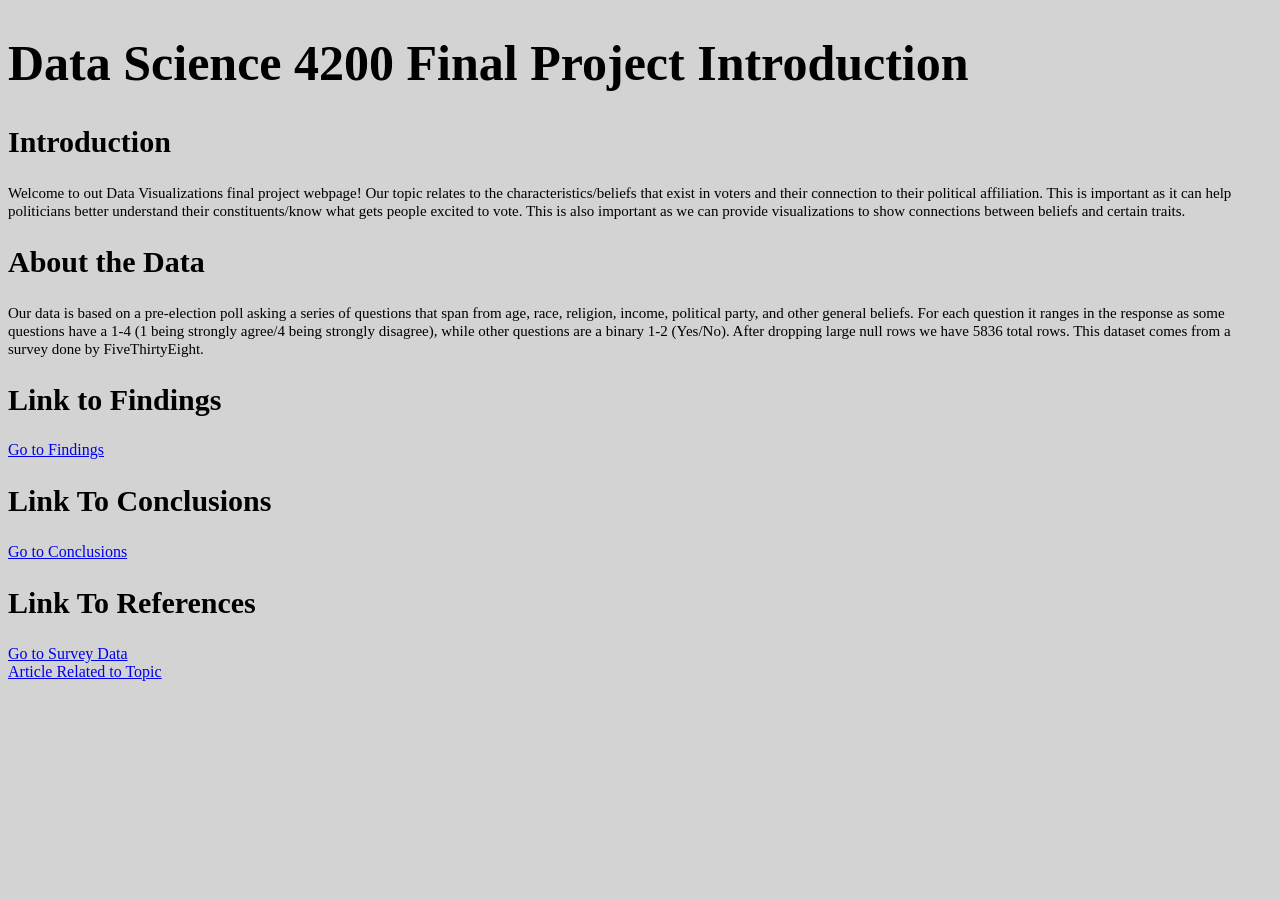
<file: index.html>
<!DOCTYPE html>
<html lang="en">
<head>
    <meta charset="UTF-8">
    <link rel="stylesheet" type = "text/css" href = "style_intro_conclusion.css">
    <title>Data Science 4200 Final Project</title>
<body>
    <h1>Data Science 4200 Final Project Introduction </h1>
    <h2>Introduction </h2>
    <p1>Welcome to out Data Visualizations final project webpage! Our topic relates to the characteristics/beliefs that exist in voters and their connection to their political affiliation. This is important as it can help politicians better understand their constituents/know what gets people excited to vote. This is also important as we can provide visualizations to show connections between beliefs and certain traits.</p1>

    <h2>About the Data </h2>
    <p1>Our data is based on a pre-election poll asking a series of questions that span from age, race, religion, income, political party, and other general beliefs. For each question it ranges in the response as some questions have a 1-4 (1 being strongly agree/4 being strongly disagree), while other questions are a binary 1-2 (Yes/No). After dropping large null rows we have 5836 total rows. This dataset comes from a survey done by FiveThirtyEight.</p1>
    <h2>Link to Findings </h2>
<a href="visualizations.html">Go to Findings</a>
<h2> Link To Conclusions </h2>
<a href="conclusions.html">Go to Conclusions</a>

<h2> Link To References </h2>
<a href="https://github.com/fivethirtyeight/data/tree/master/non-voters">Go to Survey Data</a>
<br>
<a href="https://pmc.ncbi.nlm.nih.gov/articles/PMC9831368/">Article Related to Topic</a>

</body>
</html>
</file>
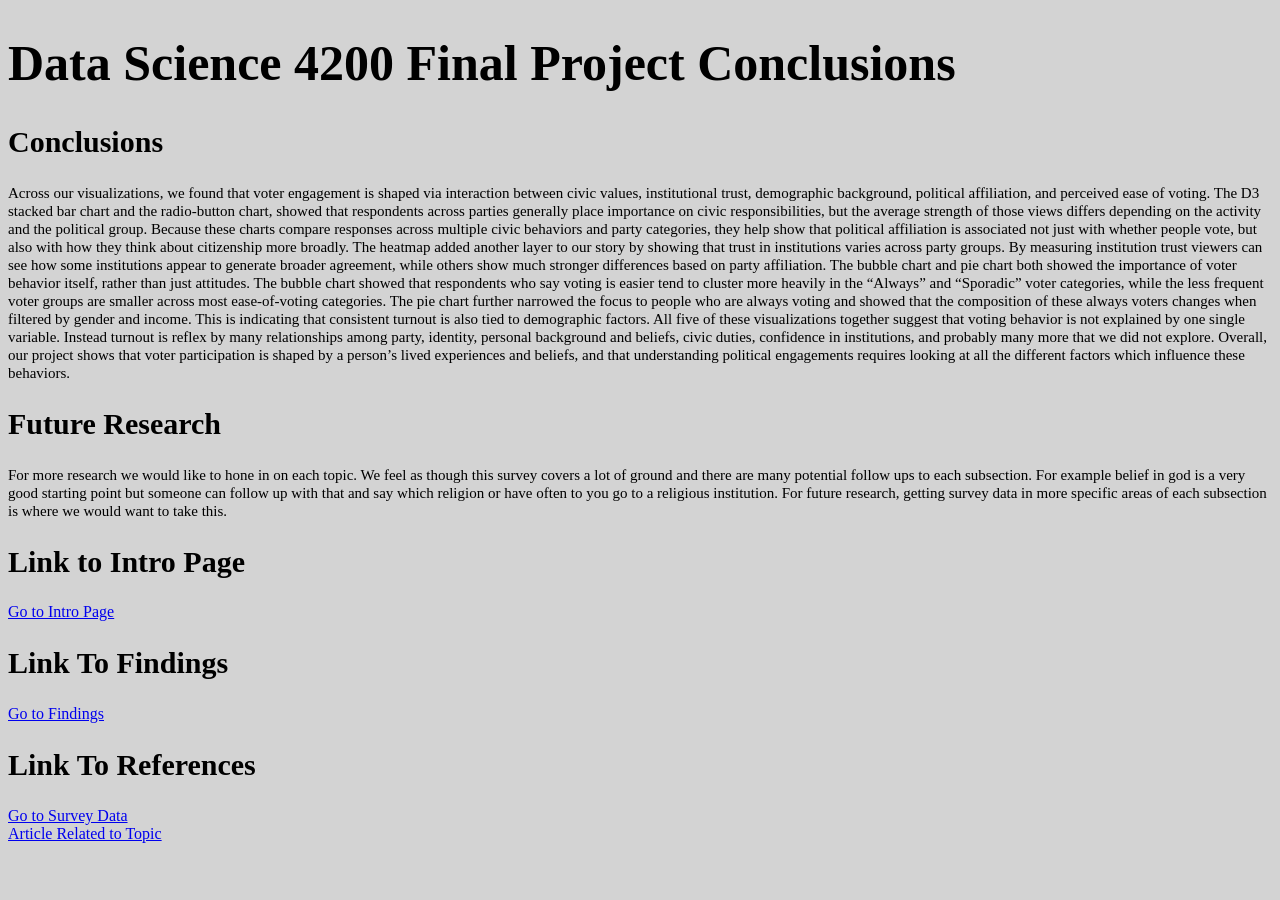
<file: conclusions.html>
<!DOCTYPE html>
<html lang="en">
<head>
    <meta charset="UTF-8">
    <link rel="stylesheet" type = "text/css" href = "style_intro_conclusion.css">
    <title>Data Science 4200 Final Project</title>
<body>
<h1>Data Science 4200 Final Project Conclusions</h1>
<h2>Conclusions</h2>
<p1>Across our visualizations, we found that voter engagement is shaped via interaction between civic values, institutional trust, demographic background, political affiliation, and perceived ease of voting. The D3 stacked bar chart and the radio-button chart, showed that respondents across parties generally place importance on civic responsibilities, but the average strength of those views differs depending on the activity and the political group. Because these charts compare responses across multiple civic behaviors and party categories, they help show that political affiliation is associated not just with whether people vote, but also with how they think about citizenship more broadly.
The heatmap added another layer to our story by showing that trust in institutions varies across party groups. By measuring institution trust viewers can see how some institutions appear to generate broader agreement, while others show much stronger differences based on party affiliation.
The bubble chart and pie chart both showed the importance of voter behavior itself, rather than just attitudes. The bubble chart showed that respondents who say voting is easier tend to cluster more heavily in the “Always” and “Sporadic” voter categories, while the less frequent voter groups are smaller across most ease-of-voting categories. The pie chart further narrowed the focus to people who are always voting and showed that the composition of these always voters changes when filtered by gender and income. This is indicating that consistent turnout is also tied to demographic factors.
All five of these visualizations together suggest that voting behavior is not explained by one single variable. Instead turnout is reflex by many relationships among party, identity, personal background and beliefs, civic duties, confidence in institutions, and probably many more that we did not explore. Overall, our project shows that voter participation is shaped by a person’s lived experiences and beliefs, and that understanding political engagements requires looking at all the different factors which influence these behaviors.
 </p1>
<h2>Future Research </h2>
<p1>For more research we would like to hone in on each topic. We feel as though this survey covers a lot of ground and there are many potential follow ups to each subsection. For example belief in god is a very good starting point but someone can follow up with that and say which religion or have often to you go to a religious institution. For future research, getting survey data in more specific areas of each subsection is where we would want to take this.</p1>
<h2>Link to Intro Page </h2>
<a href="index.html">Go to Intro Page</a>
<h2> Link To Findings </h2>
<a href="visualizations.html">Go to Findings</a>
<h2> Link To References </h2>
<a href="https://github.com/fivethirtyeight/data/tree/master/non-voters">Go to Survey Data</a>
<br>
<a href="https://pmc.ncbi.nlm.nih.gov/articles/PMC9831368/">Article Related to Topic</a>


</body>
</html>
</file>
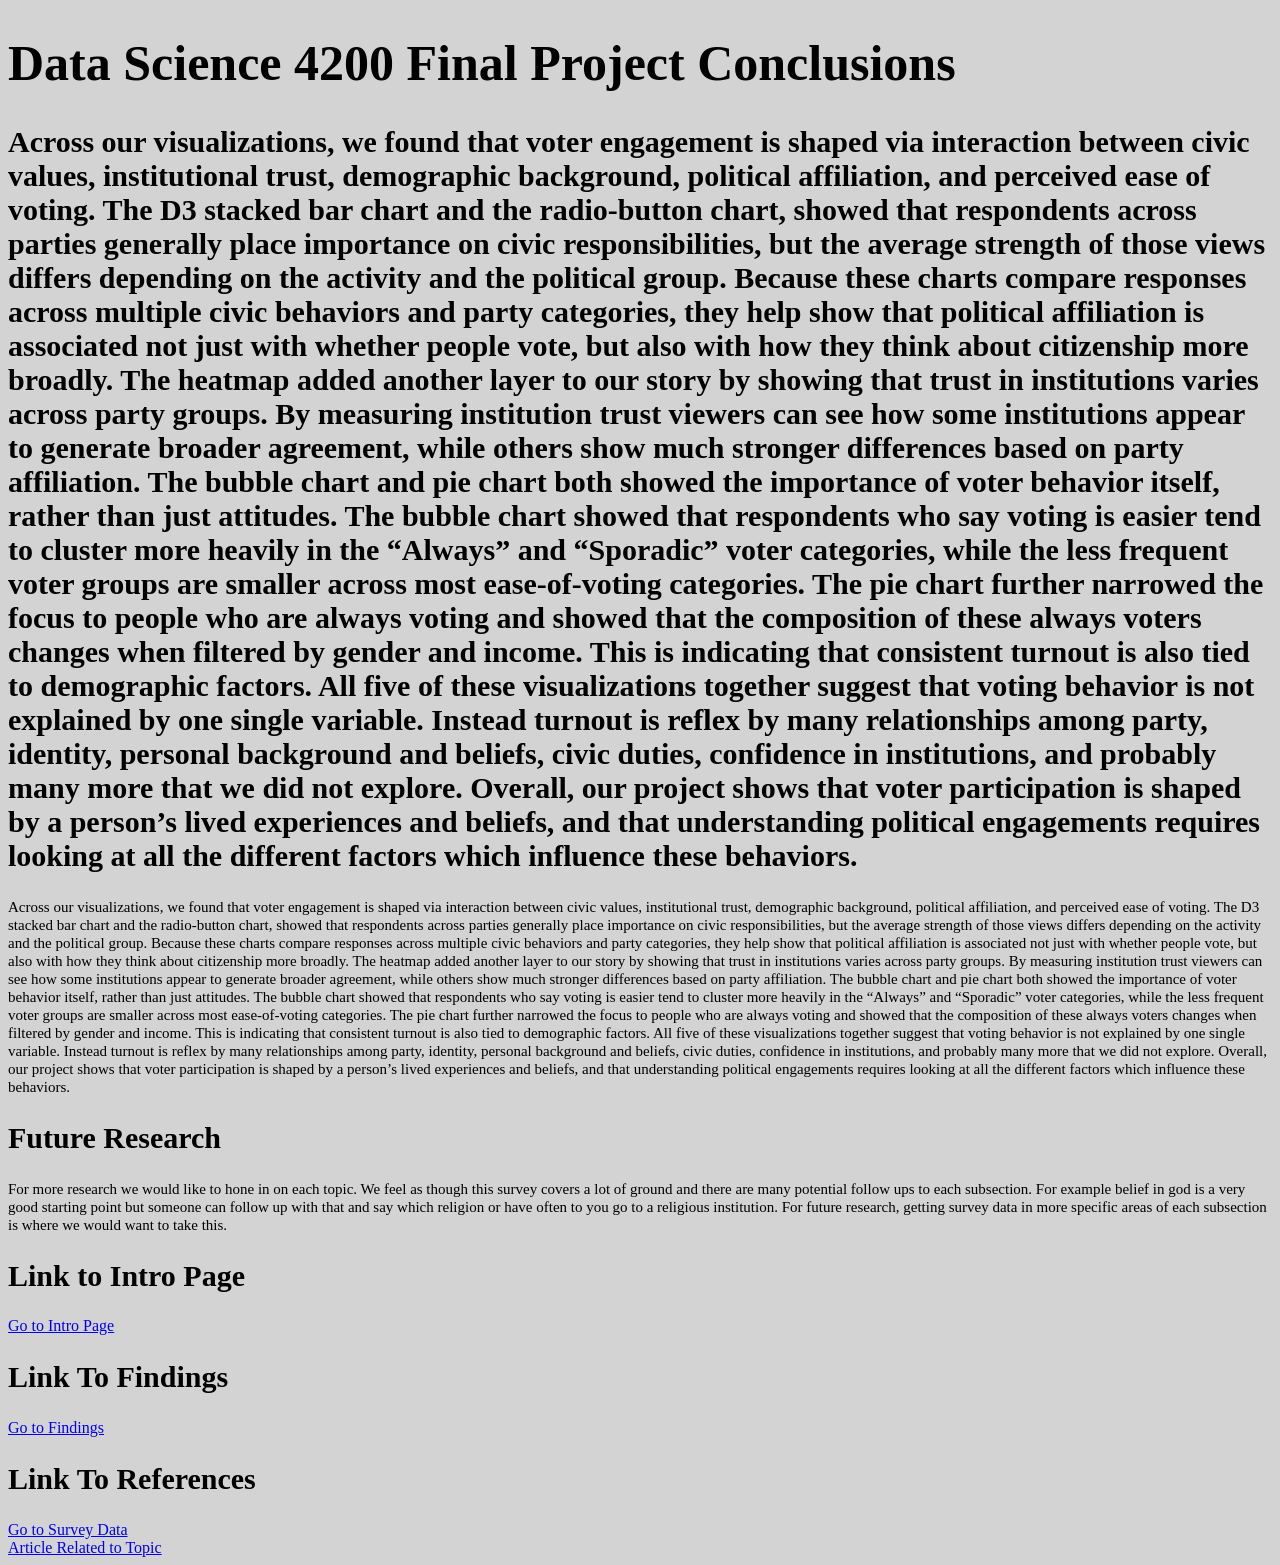
<file: Conclusions.html>
<!DOCTYPE html>
<html lang="en">
<head>
    <meta charset="UTF-8">
    <link rel="stylesheet" type = "text/css" href = "style_intro_conclusion.css">
    <title>Data Science 4200 Final Project</title>
<body>
<h1>Data Science 4200 Final Project Conclusions</h1>
<h2>Across our visualizations, we found that voter engagement is shaped via interaction between civic values, institutional trust, demographic background, political affiliation, and perceived ease of voting. The D3 stacked bar chart and the radio-button chart, showed that respondents across parties generally place importance on civic responsibilities, but the average strength of those views differs depending on the activity and the political group. Because these charts compare responses across multiple civic behaviors and party categories, they help show that political affiliation is associated not just with whether people vote, but also with how they think about citizenship more broadly.
The heatmap added another layer to our story by showing that trust in institutions varies across party groups. By measuring institution trust viewers can see how some institutions appear to generate broader agreement, while others show much stronger differences based on party affiliation.
The bubble chart and pie chart both showed the importance of voter behavior itself, rather than just attitudes. The bubble chart showed that respondents who say voting is easier tend to cluster more heavily in the “Always” and “Sporadic” voter categories, while the less frequent voter groups are smaller across most ease-of-voting categories. The pie chart further narrowed the focus to people who are always voting and showed that the composition of these always voters changes when filtered by gender and income. This is indicating that consistent turnout is also tied to demographic factors.
All five of these visualizations together suggest that voting behavior is not explained by one single variable. Instead turnout is reflex by many relationships among party, identity, personal background and beliefs, civic duties, confidence in institutions, and probably many more that we did not explore. Overall, our project shows that voter participation is shaped by a person’s lived experiences and beliefs, and that understanding political engagements requires looking at all the different factors which influence these behaviors.
 </h2>
<p1>Across our visualizations, we found that voter engagement is shaped via interaction between civic values, institutional trust, demographic background, political affiliation, and perceived ease of voting. The D3 stacked bar chart and the radio-button chart, showed that respondents across parties generally place importance on civic responsibilities, but the average strength of those views differs depending on the activity and the political group. Because these charts compare responses across multiple civic behaviors and party categories, they help show that political affiliation is associated not just with whether people vote, but also with how they think about citizenship more broadly. The heatmap added another layer to our story by showing that trust in institutions varies across party groups. By measuring institution trust viewers can see how some institutions appear to generate broader agreement, while others show much stronger differences based on party affiliation. The bubble chart and pie chart both showed the importance of voter behavior itself, rather than just attitudes. The bubble chart showed that respondents who say voting is easier tend to cluster more heavily in the “Always” and “Sporadic” voter categories, while the less frequent voter groups are smaller across most ease-of-voting categories. The pie chart further narrowed the focus to people who are always voting and showed that the composition of these always voters changes when filtered by gender and income. This is indicating that consistent turnout is also tied to demographic factors. All five of these visualizations together suggest that voting behavior is not explained by one single variable. Instead turnout is reflex by many relationships among party, identity, personal background and beliefs, civic duties, confidence in institutions, and probably many more that we did not explore. Overall, our project shows that voter participation is shaped by a person’s lived experiences and beliefs, and that understanding political engagements requires looking at all the different factors which influence these behaviors.</p1>
<h2>Future Research </h2>
<p1>For more research we would like to hone in on each topic. We feel as though this survey covers a lot of ground and there are many potential follow ups to each subsection. For example belief in god is a very good starting point but someone can follow up with that and say which religion or have often to you go to a religious institution. For future research, getting survey data in more specific areas of each subsection is where we would want to take this.</p1>
<h2>Link to Intro Page </h2>
<a href="index.html">Go to Intro Page</a>
<h2> Link To Findings </h2>
<a href="visualizations.html">Go to Findings</a>
<h2> Link To References </h2>
<a href="https://github.com/fivethirtyeight/data/tree/master/non-voters">Go to Survey Data</a>
<br>
<a href="https://pmc.ncbi.nlm.nih.gov/articles/PMC9831368/">Article Related to Topic</a>


</body>
</html>
</file>
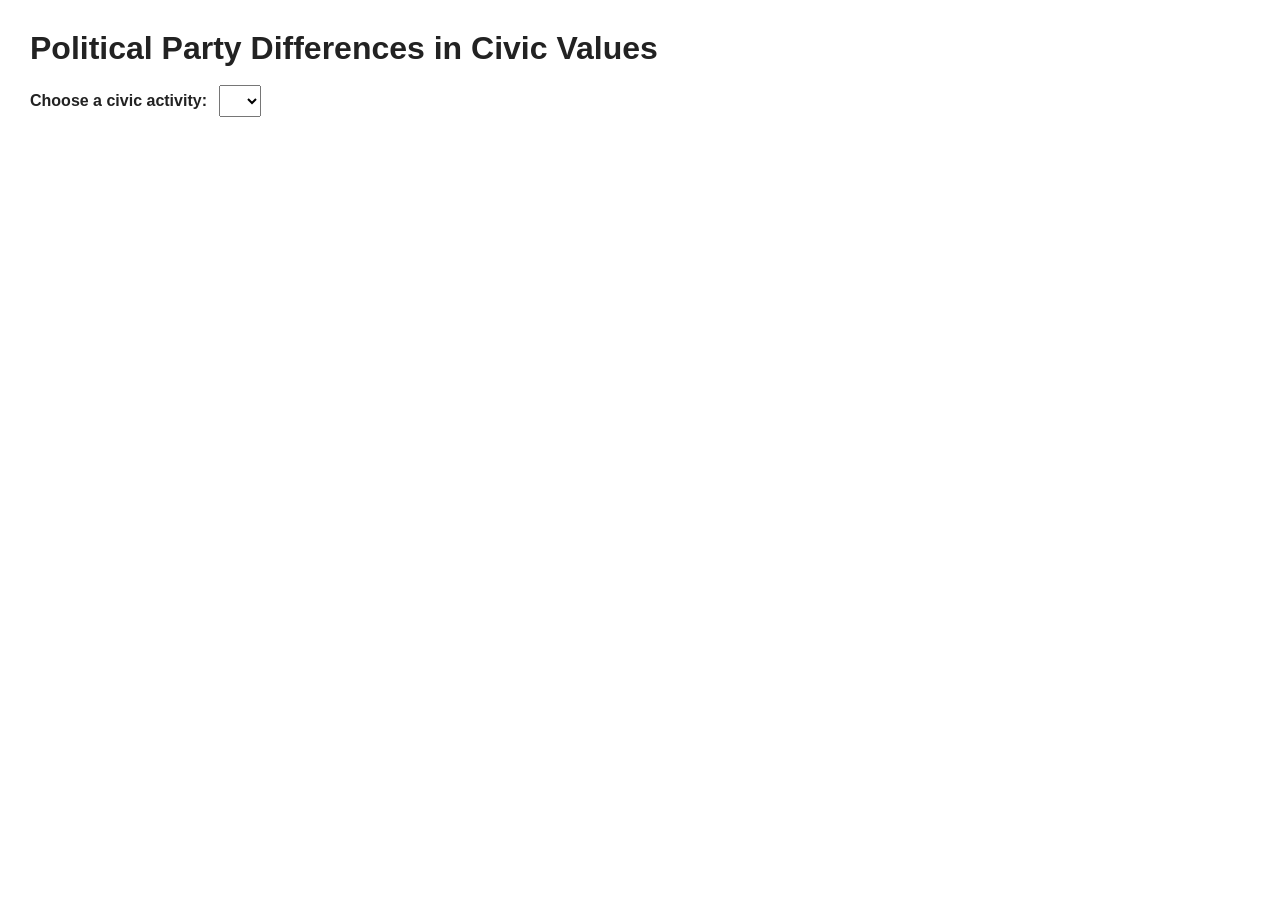
<file: ds3.html>
<!DOCTYPE html>
<html lang="en">
<head>
  <meta charset="UTF-8" />
  <meta name="viewport" content="width=device-width, initial-scale=1.0" />
  <title>Political Party Differences in Civic Values</title>
  <link rel="stylesheet" href="style.css" />
  <script src="https://d3js.org/d3.v7.min.js"></script>
</head>
<body>
  <h1>Political Party Differences in Civic Values</h1>
  <p class="description">
  </p>

  <div class="controls">
    <label for="question-select">Choose a civic activity:</label>
    <select id="question-select"></select>
  </div>

  <div class="chart-container">
    <svg id="chart" width="650" height="650"></svg>
  </div>

  <div class="tooltip" id="tooltip"></div>

  <script src="script.js"></script>
</body>
</html>
</file>
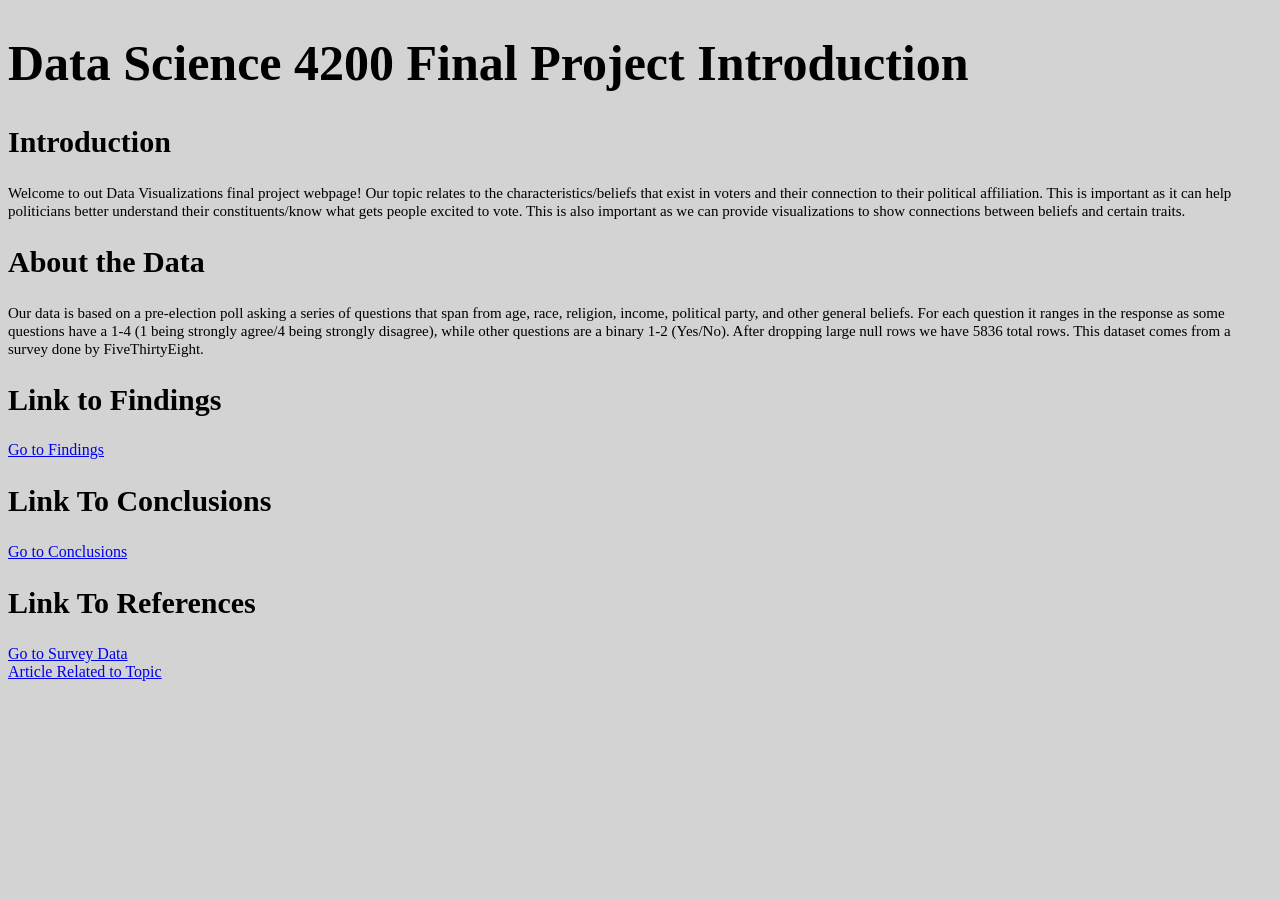
<file: intro_page.html>
<!DOCTYPE html>
<html lang="en">
<head>
    <meta charset="UTF-8">
    <link rel="stylesheet" type = "text/css" href = "style_intro_conclusion.css">
    <title>Data Science 4200 Final Project</title>
<body>
    <h1>Data Science 4200 Final Project Introduction </h1>
    <h2>Introduction </h2>
    <p1>Welcome to out Data Visualizations final project webpage! Our topic relates to the characteristics/beliefs that exist in voters and their connection to their political affiliation. This is important as it can help politicians better understand their constituents/know what gets people excited to vote. This is also important as we can provide visualizations to show connections between beliefs and certain traits.</p1>

    <h2>About the Data </h2>
    <p1>Our data is based on a pre-election poll asking a series of questions that span from age, race, religion, income, political party, and other general beliefs. For each question it ranges in the response as some questions have a 1-4 (1 being strongly agree/4 being strongly disagree), while other questions are a binary 1-2 (Yes/No). After dropping large null rows we have 5836 total rows. This dataset comes from a survey done by FiveThirtyEight.</p1>
    <h2>Link to Findings </h2>
<a href="Visualizations.html">Go to Findings</a>
<h2> Link To Conclusions </h2>
<a href="Conclusions.html">Go to Conclusions</a>

<h2> Link To References </h2>
<a href="https://github.com/fivethirtyeight/data/tree/master/non-voters">Go to Survey Data</a>
<br>
<a href="https://pmc.ncbi.nlm.nih.gov/articles/PMC9831368/">Article Related to Topic</a>

</body>
</html>
</file>
<file: style_intro_conclusion.css>
h1{
    color: black;
    font-size: 50px;
    font-weight: bold;
}
h2{
    color: black;
    font-size: 30px;
    font-weight: bold;}

p1{
    color: black;
    font-size: 15px;
}



body {
    font-family: 'Times New Roman', Times, serif;
    background-color: lightgray;
}
</file>
<file: style.css>
body {
  font-family: Arial, sans-serif;
  margin: 30px;
  background: #ffffff;
  color: #222;
}

h1 {
  margin-bottom: 8px;
}

p.description {
  max-width: 900px;
  line-height: 1.5;
  margin-top: 0;
  margin-bottom: 18px;
}

.controls {
  margin-bottom: 20px;
}

label {
  font-weight: bold;
  margin-right: 8px;
}

select {
  padding: 6px 10px;
  font-size: 14px;
}

.chart-container {
  max-width: 1000px;
}

.axis path,
.axis line {
  stroke: #999;
}

.legend {
  font-size: 13px;
}

.tooltip {
  position: absolute;
  background: rgba(255, 255, 255, 0.95);
  border: 1px solid #bbb;
  border-radius: 6px;
  padding: 10px 12px;
  font-size: 13px;
  pointer-events: none;
  box-shadow: 0 2px 8px rgba(0, 0, 0, 0.12);
  opacity: 0;
}

.title {
  font-size: 22px;
  font-weight: bold;
}

.subtitle {
  font-size: 14px;
  fill: #555;
}

.party-label {
  font-size: 13px;
}
</file>
